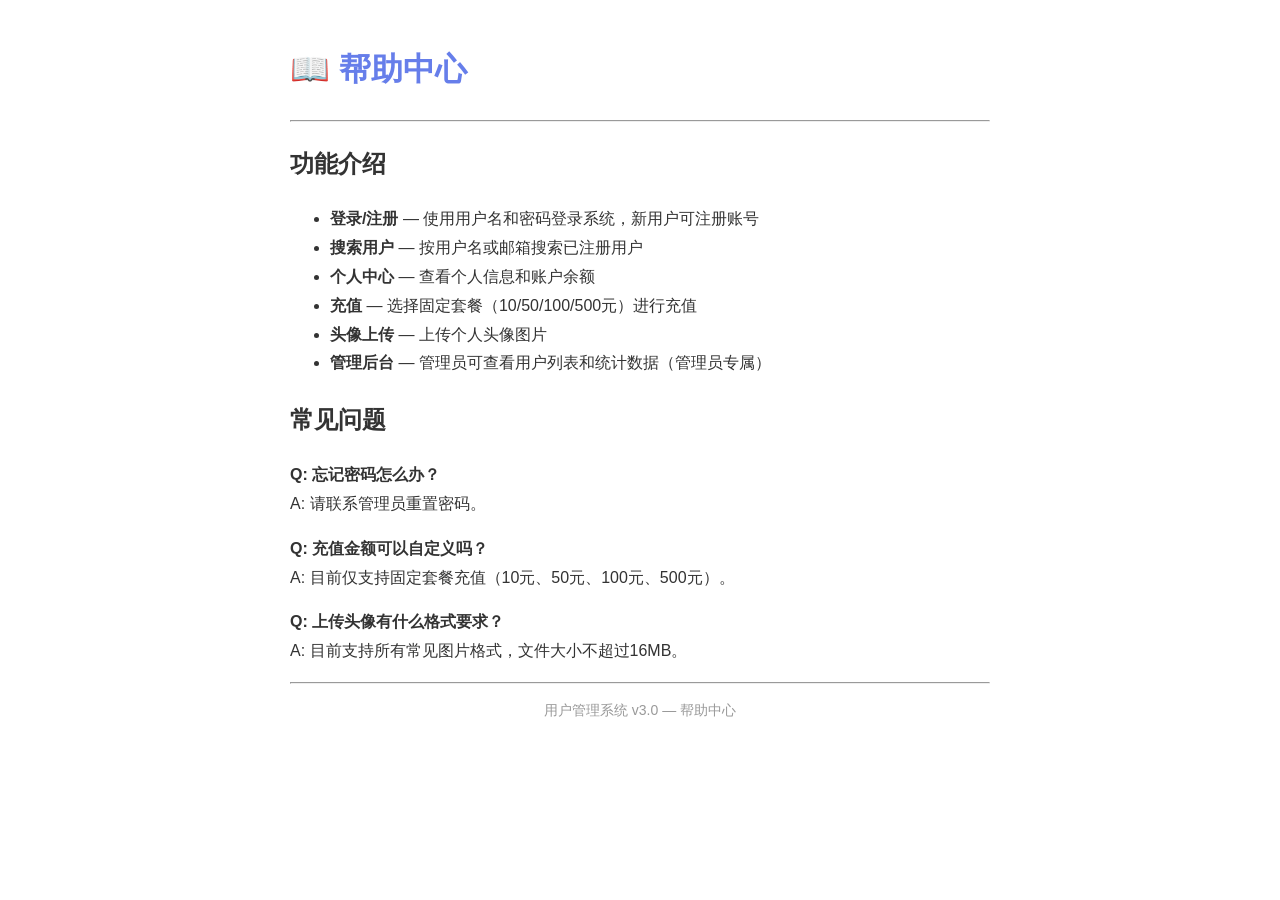
<file: pages/help.html>
<!DOCTYPE html>
<html>
<head><meta charset="utf-8"><title>帮助中心</title></head>
<body style="font-family:sans-serif;line-height:1.8;max-width:700px;margin:0 auto;padding:20px;color:#333;">
    <h1 style="color:#667eea;">📖 帮助中心</h1>
    <hr>
    <h2>功能介绍</h2>
    <ul>
        <li><strong>登录/注册</strong> — 使用用户名和密码登录系统，新用户可注册账号</li>
        <li><strong>搜索用户</strong> — 按用户名或邮箱搜索已注册用户</li>
        <li><strong>个人中心</strong> — 查看个人信息和账户余额</li>
        <li><strong>充值</strong> — 选择固定套餐（10/50/100/500元）进行充值</li>
        <li><strong>头像上传</strong> — 上传个人头像图片</li>
        <li><strong>管理后台</strong> — 管理员可查看用户列表和统计数据（管理员专属）</li>
    </ul>
    <h2>常见问题</h2>
    <p><strong>Q: 忘记密码怎么办？</strong><br>A: 请联系管理员重置密码。</p>
    <p><strong>Q: 充值金额可以自定义吗？</strong><br>A: 目前仅支持固定套餐充值（10元、50元、100元、500元）。</p>
    <p><strong>Q: 上传头像有什么格式要求？</strong><br>A: 目前支持所有常见图片格式，文件大小不超过16MB。</p>
    <hr>
    <p style="color:#999;font-size:14px;text-align:center;">用户管理系统 v3.0 — 帮助中心</p>
</body>
</html>
</file>
